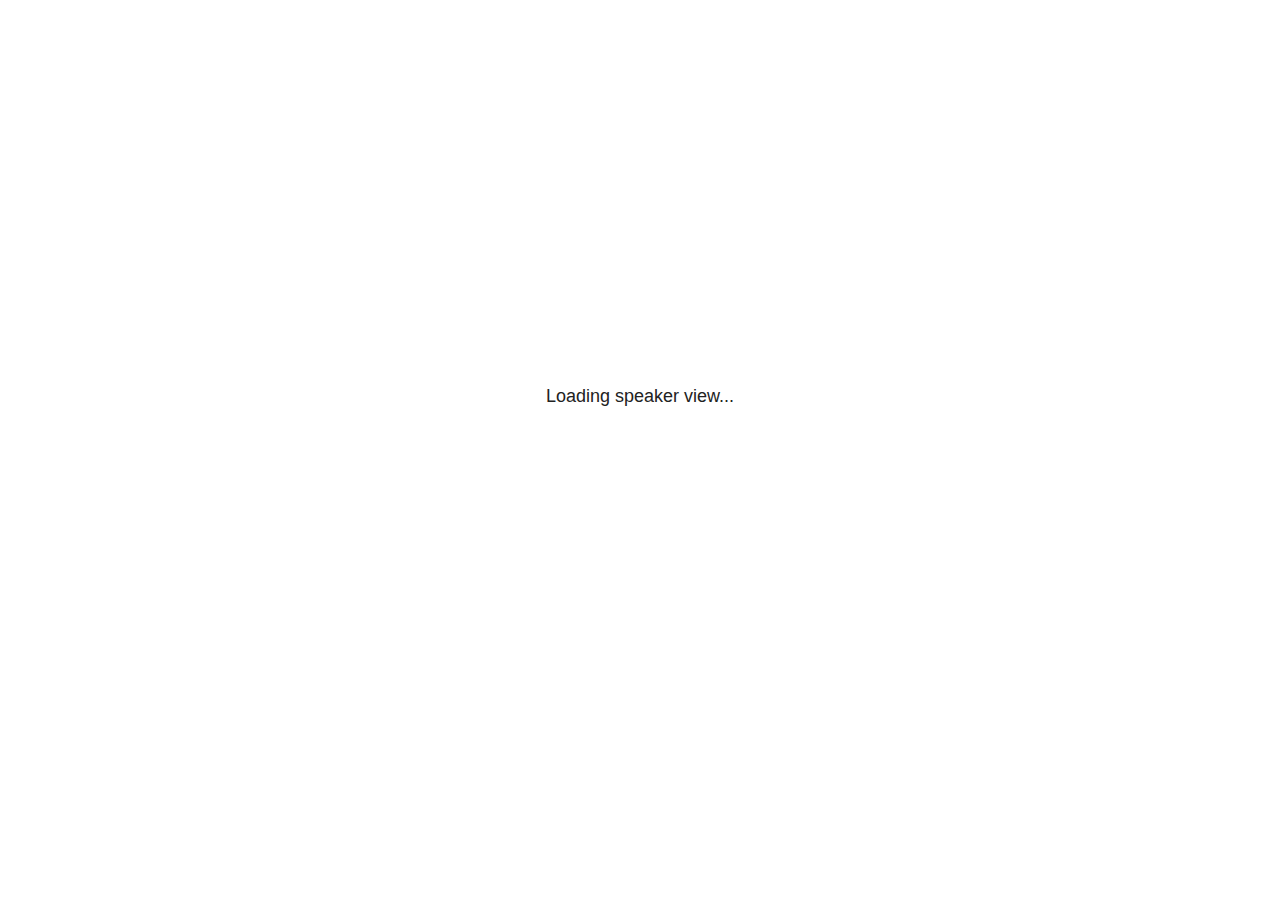
<file: presentation_files/libs/revealjs/plugin/notes/speaker-view.html>
<!--
	NOTE: You need to build the notes plugin after making changes to this file.
-->
<html lang="en">
	<head>
		<meta charset="utf-8">

		<title>reveal.js - Speaker View</title>

		<style>
			body {
				font-family: Helvetica;
				font-size: 18px;
			}

			#current-slide,
			#upcoming-slide,
			#speaker-controls {
				padding: 6px;
				box-sizing: border-box;
				-moz-box-sizing: border-box;
			}

			#current-slide iframe,
			#upcoming-slide iframe {
				width: 100%;
				height: 100%;
				border: 1px solid #ddd;
			}

			#current-slide .label,
			#upcoming-slide .label {
				position: absolute;
				top: 10px;
				left: 10px;
				z-index: 2;
			}

			#connection-status {
				position: absolute;
				top: 0;
				left: 0;
				width: 100%;
				height: 100%;
				z-index: 20;
				padding: 30% 20% 20% 20%;
				font-size: 18px;
				color: #222;
				background: #fff;
				text-align: center;
				box-sizing: border-box;
				line-height: 1.4;
			}

			.overlay-element {
				height: 34px;
				line-height: 34px;
				padding: 0 10px;
				text-shadow: none;
				background: rgba( 220, 220, 220, 0.8 );
				color: #222;
				font-size: 14px;
			}

			.overlay-element.interactive:hover {
				background: rgba( 220, 220, 220, 1 );
			}

			#current-slide {
				position: absolute;
				width: 60%;
				height: 100%;
				top: 0;
				left: 0;
				padding-right: 0;
			}

			#upcoming-slide {
				position: absolute;
				width: 40%;
				height: 40%;
				right: 0;
				top: 0;
			}

			/* Speaker controls */
			#speaker-controls {
				position: absolute;
				top: 40%;
				right: 0;
				width: 40%;
				height: 60%;
				overflow: auto;
				font-size: 18px;
			}

				.speaker-controls-time.hidden,
				.speaker-controls-notes.hidden {
					display: none;
				}

				.speaker-controls-time .label,
				.speaker-controls-pace .label,
				.speaker-controls-notes .label {
					text-transform: uppercase;
					font-weight: normal;
					font-size: 0.66em;
					color: #666;
					margin: 0;
				}

				.speaker-controls-time, .speaker-controls-pace {
					border-bottom: 1px solid rgba( 200, 200, 200, 0.5 );
					margin-bottom: 10px;
					padding: 10px 16px;
					padding-bottom: 20px;
					cursor: pointer;
				}

				.speaker-controls-time .reset-button {
					opacity: 0;
					float: right;
					color: #666;
					text-decoration: none;
				}
				.speaker-controls-time:hover .reset-button {
					opacity: 1;
				}

				.speaker-controls-time .timer,
				.speaker-controls-time .clock {
					width: 50%;
				}

				.speaker-controls-time .timer,
				.speaker-controls-time .clock,
				.speaker-controls-time .pacing .hours-value,
				.speaker-controls-time .pacing .minutes-value,
				.speaker-controls-time .pacing .seconds-value {
					font-size: 1.9em;
				}

				.speaker-controls-time .timer {
					float: left;
				}

				.speaker-controls-time .clock {
					float: right;
					text-align: right;
				}

				.speaker-controls-time span.mute {
					opacity: 0.3;
				}

				.speaker-controls-time .pacing-title {
					margin-top: 5px;
				}

				.speaker-controls-time .pacing.ahead {
					color: blue;
				}

				.speaker-controls-time .pacing.on-track {
					color: green;
				}

				.speaker-controls-time .pacing.behind {
					color: red;
				}

				.speaker-controls-notes {
					padding: 10px 16px;
				}

				.speaker-controls-notes .value {
					margin-top: 5px;
					line-height: 1.4;
					font-size: 1.2em;
				}

			/* Layout selector */
			#speaker-layout {
				position: absolute;
				top: 10px;
				right: 10px;
				color: #222;
				z-index: 10;
			}
				#speaker-layout select {
					position: absolute;
					width: 100%;
					height: 100%;
					top: 0;
					left: 0;
					border: 0;
					box-shadow: 0;
					cursor: pointer;
					opacity: 0;

					font-size: 1em;
					background-color: transparent;

					-moz-appearance: none;
					-webkit-appearance: none;
					-webkit-tap-highlight-color: rgba(0, 0, 0, 0);
				}

				#speaker-layout select:focus {
					outline: none;
					box-shadow: none;
				}

			.clear {
				clear: both;
			}

			/* Speaker layout: Wide */
			body[data-speaker-layout="wide"] #current-slide,
			body[data-speaker-layout="wide"] #upcoming-slide {
				width: 50%;
				height: 45%;
				padding: 6px;
			}

			body[data-speaker-layout="wide"] #current-slide {
				top: 0;
				left: 0;
			}

			body[data-speaker-layout="wide"] #upcoming-slide {
				top: 0;
				left: 50%;
			}

			body[data-speaker-layout="wide"] #speaker-controls {
				top: 45%;
				left: 0;
				width: 100%;
				height: 50%;
				font-size: 1.25em;
			}

			/* Speaker layout: Tall */
			body[data-speaker-layout="tall"] #current-slide,
			body[data-speaker-layout="tall"] #upcoming-slide {
				width: 45%;
				height: 50%;
				padding: 6px;
			}

			body[data-speaker-layout="tall"] #current-slide {
				top: 0;
				left: 0;
			}

			body[data-speaker-layout="tall"] #upcoming-slide {
				top: 50%;
				left: 0;
			}

			body[data-speaker-layout="tall"] #speaker-controls {
				padding-top: 40px;
				top: 0;
				left: 45%;
				width: 55%;
				height: 100%;
				font-size: 1.25em;
			}

			/* Speaker layout: Notes only */
			body[data-speaker-layout="notes-only"] #current-slide,
			body[data-speaker-layout="notes-only"] #upcoming-slide {
				display: none;
			}

			body[data-speaker-layout="notes-only"] #speaker-controls {
				padding-top: 40px;
				top: 0;
				left: 0;
				width: 100%;
				height: 100%;
				font-size: 1.25em;
			}

			@media screen and (max-width: 1080px) {
				body[data-speaker-layout="default"] #speaker-controls {
					font-size: 16px;
				}
			}

			@media screen and (max-width: 900px) {
				body[data-speaker-layout="default"] #speaker-controls {
					font-size: 14px;
				}
			}

			@media screen and (max-width: 800px) {
				body[data-speaker-layout="default"] #speaker-controls {
					font-size: 12px;
				}
			}

		</style>
	</head>

	<body>

		<div id="connection-status">Loading speaker view...</div>

		<div id="current-slide"></div>
		<div id="upcoming-slide"><span class="overlay-element label">Upcoming</span></div>
		<div id="speaker-controls">
			<div class="speaker-controls-time">
				<h4 class="label">Time <span class="reset-button">Click to Reset</span></h4>
				<div class="clock">
					<span class="clock-value">0:00 AM</span>
				</div>
				<div class="timer">
					<span class="hours-value">00</span><span class="minutes-value">:00</span><span class="seconds-value">:00</span>
				</div>
				<div class="clear"></div>

				<h4 class="label pacing-title" style="display: none">Pacing – Time to finish current slide</h4>
				<div class="pacing" style="display: none">
					<span class="hours-value">00</span><span class="minutes-value">:00</span><span class="seconds-value">:00</span>
				</div>
			</div>

			<div class="speaker-controls-notes hidden">
				<h4 class="label">Notes</h4>
				<div class="value"></div>
			</div>
		</div>
		<div id="speaker-layout" class="overlay-element interactive">
			<span class="speaker-layout-label"></span>
			<select class="speaker-layout-dropdown"></select>
		</div>

		<script>

			(function() {

				var notes,
					notesValue,
					currentState,
					currentSlide,
					upcomingSlide,
					layoutLabel,
					layoutDropdown,
					pendingCalls = {},
					lastRevealApiCallId = 0,
					connected = false,
					whitelistedWindows = [window.opener];

				var SPEAKER_LAYOUTS = {
					'default': 'Default',
					'wide': 'Wide',
					'tall': 'Tall',
					'notes-only': 'Notes only'
				};

				setupLayout();

				var connectionStatus = document.querySelector( '#connection-status' );
				var connectionTimeout = setTimeout( function() {
					connectionStatus.innerHTML = 'Error connecting to main window.<br>Please try closing and reopening the speaker view.';
				}, 5000 );
;
				window.addEventListener( 'message', function( event ) {

					// Validate the origin of this message to prevent XSS
					if( window.location.origin !== event.origin && whitelistedWindows.indexOf( event.source ) === -1 ) {
						return;
					}

					clearTimeout( connectionTimeout );
					connectionStatus.style.display = 'none';

					var data = JSON.parse( event.data );

					// The overview mode is only useful to the reveal.js instance
					// where navigation occurs so we don't sync it
					if( data.state ) delete data.state.overview;

					// Messages sent by the notes plugin inside of the main window
					if( data && data.namespace === 'reveal-notes' ) {
						if( data.type === 'connect' ) {
							handleConnectMessage( data );
						}
						else if( data.type === 'state' ) {
							handleStateMessage( data );
						}
						else if( data.type === 'return' ) {
							pendingCalls[data.callId](data.result);
							delete pendingCalls[data.callId];
						}
					}
					// Messages sent by the reveal.js inside of the current slide preview
					else if( data && data.namespace === 'reveal' ) {
						if( /ready/.test( data.eventName ) ) {
							// Send a message back to notify that the handshake is complete
							window.opener.postMessage( JSON.stringify({ namespace: 'reveal-notes', type: 'connected'} ), '*' );
						}
						else if( /slidechanged|fragmentshown|fragmenthidden|paused|resumed/.test( data.eventName ) && currentState !== JSON.stringify( data.state ) ) {

							dispatchStateToMainWindow( data.state );

						}
					}

				} );

				/**
				 * Updates the presentation in the main window to match the state
				 * of the presentation in the notes window.
				 */
				const dispatchStateToMainWindow = debounce(( state ) => {
					window.opener.postMessage( JSON.stringify({ method: 'setState', args: [ state ]} ), '*' );
				}, 500);

				/**
				 * Asynchronously calls the Reveal.js API of the main frame.
				 */
				function callRevealApi( methodName, methodArguments, callback ) {

					var callId = ++lastRevealApiCallId;
					pendingCalls[callId] = callback;
					window.opener.postMessage( JSON.stringify( {
						namespace: 'reveal-notes',
						type: 'call',
						callId: callId,
						methodName: methodName,
						arguments: methodArguments
					} ), '*' );

				}

				/**
				 * Called when the main window is trying to establish a
				 * connection.
				 */
				function handleConnectMessage( data ) {

					if( connected === false ) {
						connected = true;

						setupIframes( data );
						setupKeyboard();
						setupNotes();
						setupTimer();
						setupHeartbeat();
					}

				}

				/**
				 * Called when the main window sends an updated state.
				 */
				function handleStateMessage( data ) {

					// Store the most recently set state to avoid circular loops
					// applying the same state
					currentState = JSON.stringify( data.state );

					// No need for updating the notes in case of fragment changes
					if ( data.notes ) {
						notes.classList.remove( 'hidden' );
						notesValue.style.whiteSpace = data.whitespace;
						if( data.markdown ) {
							notesValue.innerHTML = marked( data.notes );
						}
						else {
							notesValue.innerHTML = data.notes;
						}
					}
					else {
						notes.classList.add( 'hidden' );
					}

					// Update the note slides
					currentSlide.contentWindow.postMessage( JSON.stringify({ method: 'setState', args: [ data.state ] }), '*' );
					upcomingSlide.contentWindow.postMessage( JSON.stringify({ method: 'setState', args: [ data.state ] }), '*' );
					upcomingSlide.contentWindow.postMessage( JSON.stringify({ method: 'next' }), '*' );

				}

				// Limit to max one state update per X ms
				handleStateMessage = debounce( handleStateMessage, 200 );

				/**
				 * Forward keyboard events to the current slide window.
				 * This enables keyboard events to work even if focus
				 * isn't set on the current slide iframe.
				 *
				 * Block F5 default handling, it reloads and disconnects
				 * the speaker notes window.
				 */
				function setupKeyboard() {

					document.addEventListener( 'keydown', function( event ) {
						if( event.keyCode === 116 || ( event.metaKey && event.keyCode === 82 ) ) {
							event.preventDefault();
							return false;
						}
						currentSlide.contentWindow.postMessage( JSON.stringify({ method: 'triggerKey', args: [ event.keyCode ] }), '*' );
					} );

				}

				/**
				 * Creates the preview iframes.
				 */
				function setupIframes( data ) {

					var params = [
						'receiver',
						'progress=false',
						'history=false',
						'transition=none',
						'autoSlide=0',
						'backgroundTransition=none'
					].join( '&' );

					var urlSeparator = /\?/.test(data.url) ? '&' : '?';
					var hash = '#/' + data.state.indexh + '/' + data.state.indexv;
					var currentURL = data.url + urlSeparator + params + '&postMessageEvents=true' + hash;
					var upcomingURL = data.url + urlSeparator + params + '&controls=false' + hash;

					currentSlide = document.createElement( 'iframe' );
					currentSlide.setAttribute( 'width', 1280 );
					currentSlide.setAttribute( 'height', 1024 );
					currentSlide.setAttribute( 'src', currentURL );
					document.querySelector( '#current-slide' ).appendChild( currentSlide );

					upcomingSlide = document.createElement( 'iframe' );
					upcomingSlide.setAttribute( 'width', 640 );
					upcomingSlide.setAttribute( 'height', 512 );
					upcomingSlide.setAttribute( 'src', upcomingURL );
					document.querySelector( '#upcoming-slide' ).appendChild( upcomingSlide );

					whitelistedWindows.push( currentSlide.contentWindow, upcomingSlide.contentWindow );

				}

				/**
				 * Setup the notes UI.
				 */
				function setupNotes() {

					notes = document.querySelector( '.speaker-controls-notes' );
					notesValue = document.querySelector( '.speaker-controls-notes .value' );

				}

				/**
				 * We send out a heartbeat at all times to ensure we can
				 * reconnect with the main presentation window after reloads.
				 */
				function setupHeartbeat() {

					setInterval( () => {
						window.opener.postMessage( JSON.stringify({ namespace: 'reveal-notes', type: 'heartbeat'} ), '*' );
					}, 1000 );

				}

				function getTimings( callback ) {

					callRevealApi( 'getSlidesAttributes', [], function ( slideAttributes ) {
						callRevealApi( 'getConfig', [], function ( config ) {
							var totalTime = config.totalTime;
							var minTimePerSlide = config.minimumTimePerSlide || 0;
							var defaultTiming = config.defaultTiming;
							if ((defaultTiming == null) && (totalTime == null)) {
								callback(null);
								return;
							}
							// Setting totalTime overrides defaultTiming
							if (totalTime) {
								defaultTiming = 0;
							}
							var timings = [];
							for ( var i in slideAttributes ) {
								var slide = slideAttributes[ i ];
								var timing = defaultTiming;
								if( slide.hasOwnProperty( 'data-timing' )) {
									var t = slide[ 'data-timing' ];
									timing = parseInt(t);
									if( isNaN(timing) ) {
										console.warn("Could not parse timing '" + t + "' of slide " + i + "; using default of " + defaultTiming);
										timing = defaultTiming;
									}
								}
								timings.push(timing);
							}
							if ( totalTime ) {
								// After we've allocated time to individual slides, we summarize it and
								// subtract it from the total time
								var remainingTime = totalTime - timings.reduce( function(a, b) { return a + b; }, 0 );
								// The remaining time is divided by the number of slides that have 0 seconds
								// allocated at the moment, giving the average time-per-slide on the remaining slides
								var remainingSlides = (timings.filter( function(x) { return x == 0 }) ).length
								var timePerSlide = Math.round( remainingTime / remainingSlides, 0 )
								// And now we replace every zero-value timing with that average
								timings = timings.map( function(x) { return (x==0 ? timePerSlide : x) } );
							}
							var slidesUnderMinimum = timings.filter( function(x) { return (x < minTimePerSlide) } ).length
							if ( slidesUnderMinimum ) {
								message = "The pacing time for " + slidesUnderMinimum + " slide(s) is under the configured minimum of " + minTimePerSlide + " seconds. Check the data-timing attribute on individual slides, or consider increasing the totalTime or minimumTimePerSlide configuration options (or removing some slides).";
								alert(message);
							}
							callback( timings );
						} );
					} );

				}

				/**
				 * Return the number of seconds allocated for presenting
				 * all slides up to and including this one.
				 */
				function getTimeAllocated( timings, callback ) {

					callRevealApi( 'getSlidePastCount', [], function ( currentSlide ) {
						var allocated = 0;
						for (var i in timings.slice(0, currentSlide + 1)) {
							allocated += timings[i];
						}
						callback( allocated );
					} );

				}

				/**
				 * Create the timer and clock and start updating them
				 * at an interval.
				 */
				function setupTimer() {

					var start = new Date(),
					timeEl = document.querySelector( '.speaker-controls-time' ),
					clockEl = timeEl.querySelector( '.clock-value' ),
					hoursEl = timeEl.querySelector( '.hours-value' ),
					minutesEl = timeEl.querySelector( '.minutes-value' ),
					secondsEl = timeEl.querySelector( '.seconds-value' ),
					pacingTitleEl = timeEl.querySelector( '.pacing-title' ),
					pacingEl = timeEl.querySelector( '.pacing' ),
					pacingHoursEl = pacingEl.querySelector( '.hours-value' ),
					pacingMinutesEl = pacingEl.querySelector( '.minutes-value' ),
					pacingSecondsEl = pacingEl.querySelector( '.seconds-value' );

					var timings = null;
					getTimings( function ( _timings ) {

						timings = _timings;
						if (_timings !== null) {
							pacingTitleEl.style.removeProperty('display');
							pacingEl.style.removeProperty('display');
						}

						// Update once directly
						_updateTimer();

						// Then update every second
						setInterval( _updateTimer, 1000 );

					} );


					function _resetTimer() {

						if (timings == null) {
							start = new Date();
							_updateTimer();
						}
						else {
							// Reset timer to beginning of current slide
							getTimeAllocated( timings, function ( slideEndTimingSeconds ) {
								var slideEndTiming = slideEndTimingSeconds * 1000;
								callRevealApi( 'getSlidePastCount', [], function ( currentSlide ) {
									var currentSlideTiming = timings[currentSlide] * 1000;
									var previousSlidesTiming = slideEndTiming - currentSlideTiming;
									var now = new Date();
									start = new Date(now.getTime() - previousSlidesTiming);
									_updateTimer();
								} );
							} );
						}

					}

					timeEl.addEventListener( 'click', function() {
						_resetTimer();
						return false;
					} );

					function _displayTime( hrEl, minEl, secEl, time) {

						var sign = Math.sign(time) == -1 ? "-" : "";
						time = Math.abs(Math.round(time / 1000));
						var seconds = time % 60;
						var minutes = Math.floor( time / 60 ) % 60 ;
						var hours = Math.floor( time / ( 60 * 60 )) ;
						hrEl.innerHTML = sign + zeroPadInteger( hours );
						if (hours == 0) {
							hrEl.classList.add( 'mute' );
						}
						else {
							hrEl.classList.remove( 'mute' );
						}
						minEl.innerHTML = ':' + zeroPadInteger( minutes );
						if (hours == 0 && minutes == 0) {
							minEl.classList.add( 'mute' );
						}
						else {
							minEl.classList.remove( 'mute' );
						}
						secEl.innerHTML = ':' + zeroPadInteger( seconds );
					}

					function _updateTimer() {

						var diff, hours, minutes, seconds,
						now = new Date();

						diff = now.getTime() - start.getTime();

						clockEl.innerHTML = now.toLocaleTimeString( 'en-US', { hour12: true, hour: '2-digit', minute:'2-digit' } );
						_displayTime( hoursEl, minutesEl, secondsEl, diff );
						if (timings !== null) {
							_updatePacing(diff);
						}

					}

					function _updatePacing(diff) {

						getTimeAllocated( timings, function ( slideEndTimingSeconds ) {
							var slideEndTiming = slideEndTimingSeconds * 1000;

							callRevealApi( 'getSlidePastCount', [], function ( currentSlide ) {
								var currentSlideTiming = timings[currentSlide] * 1000;
								var timeLeftCurrentSlide = slideEndTiming - diff;
								if (timeLeftCurrentSlide < 0) {
									pacingEl.className = 'pacing behind';
								}
								else if (timeLeftCurrentSlide < currentSlideTiming) {
									pacingEl.className = 'pacing on-track';
								}
								else {
									pacingEl.className = 'pacing ahead';
								}
								_displayTime( pacingHoursEl, pacingMinutesEl, pacingSecondsEl, timeLeftCurrentSlide );
							} );
						} );
					}

				}

				/**
				 * Sets up the speaker view layout and layout selector.
				 */
				function setupLayout() {

					layoutDropdown = document.querySelector( '.speaker-layout-dropdown' );
					layoutLabel = document.querySelector( '.speaker-layout-label' );

					// Render the list of available layouts
					for( var id in SPEAKER_LAYOUTS ) {
						var option = document.createElement( 'option' );
						option.setAttribute( 'value', id );
						option.textContent = SPEAKER_LAYOUTS[ id ];
						layoutDropdown.appendChild( option );
					}

					// Monitor the dropdown for changes
					layoutDropdown.addEventListener( 'change', function( event ) {

						setLayout( layoutDropdown.value );

					}, false );

					// Restore any currently persisted layout
					setLayout( getLayout() );

				}

				/**
				 * Sets a new speaker view layout. The layout is persisted
				 * in local storage.
				 */
				function setLayout( value ) {

					var title = SPEAKER_LAYOUTS[ value ];

					layoutLabel.innerHTML = 'Layout' + ( title ? ( ': ' + title ) : '' );
					layoutDropdown.value = value;

					document.body.setAttribute( 'data-speaker-layout', value );

					// Persist locally
					if( supportsLocalStorage() ) {
						window.localStorage.setItem( 'reveal-speaker-layout', value );
					}

				}

				/**
				 * Returns the ID of the most recently set speaker layout
				 * or our default layout if none has been set.
				 */
				function getLayout() {

					if( supportsLocalStorage() ) {
						var layout = window.localStorage.getItem( 'reveal-speaker-layout' );
						if( layout ) {
							return layout;
						}
					}

					// Default to the first record in the layouts hash
					for( var id in SPEAKER_LAYOUTS ) {
						return id;
					}

				}

				function supportsLocalStorage() {

					try {
						localStorage.setItem('test', 'test');
						localStorage.removeItem('test');
						return true;
					}
					catch( e ) {
						return false;
					}

				}

				function zeroPadInteger( num ) {

					var str = '00' + parseInt( num );
					return str.substring( str.length - 2 );

				}

				/**
				 * Limits the frequency at which a function can be called.
				 */
				function debounce( fn, ms ) {

					var lastTime = 0,
						timeout;

					return function() {

						var args = arguments;
						var context = this;

						clearTimeout( timeout );

						var timeSinceLastCall = Date.now() - lastTime;
						if( timeSinceLastCall > ms ) {
							fn.apply( context, args );
							lastTime = Date.now();
						}
						else {
							timeout = setTimeout( function() {
								fn.apply( context, args );
								lastTime = Date.now();
							}, ms - timeSinceLastCall );
						}

					}

				}

			})();

		</script>
	</body>
</html>
</file>
